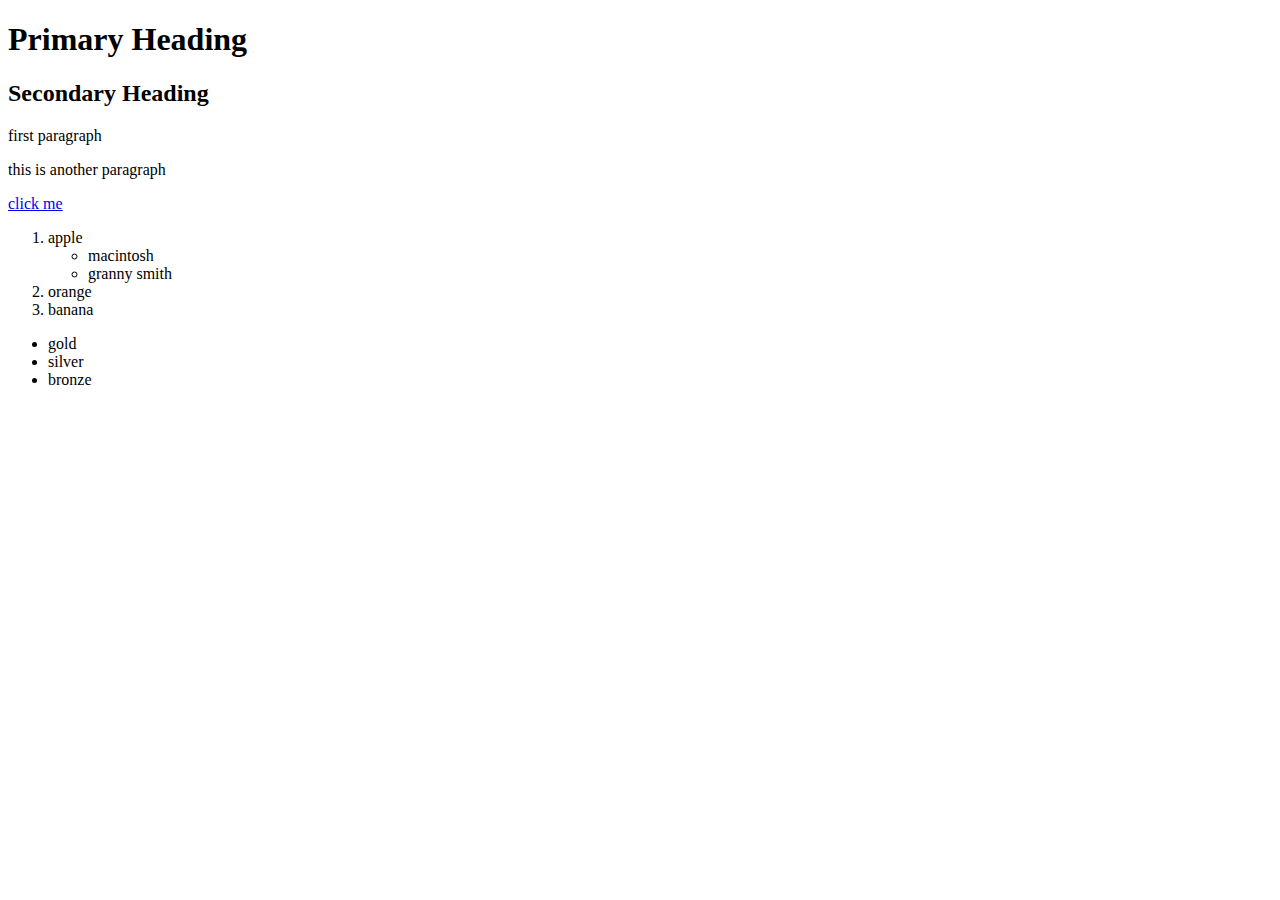
<file: week01/class-files/index.html>
<!doctype html>
<html>
	<head>
	</head>
	<body>
		<h1>Primary Heading</h1>
		<h2>Secondary Heading</h2>
		<p>first paragraph</p>
		<p>this is another paragraph</p>
		<a href="http://www.wikipedia.org">click me</a>
		<ol>
			<li>
				apple
				<ul>
					<li>macintosh</li>
					<li>granny smith</li>
				</ul>
			</li>
			<li>orange</li>
			<li>banana</li>
		</ol>
		<ul>
			<li>gold</li>
			<li>silver</li>
			<li>bronze</li>
		</ul>
	</body>
</html>
</file>
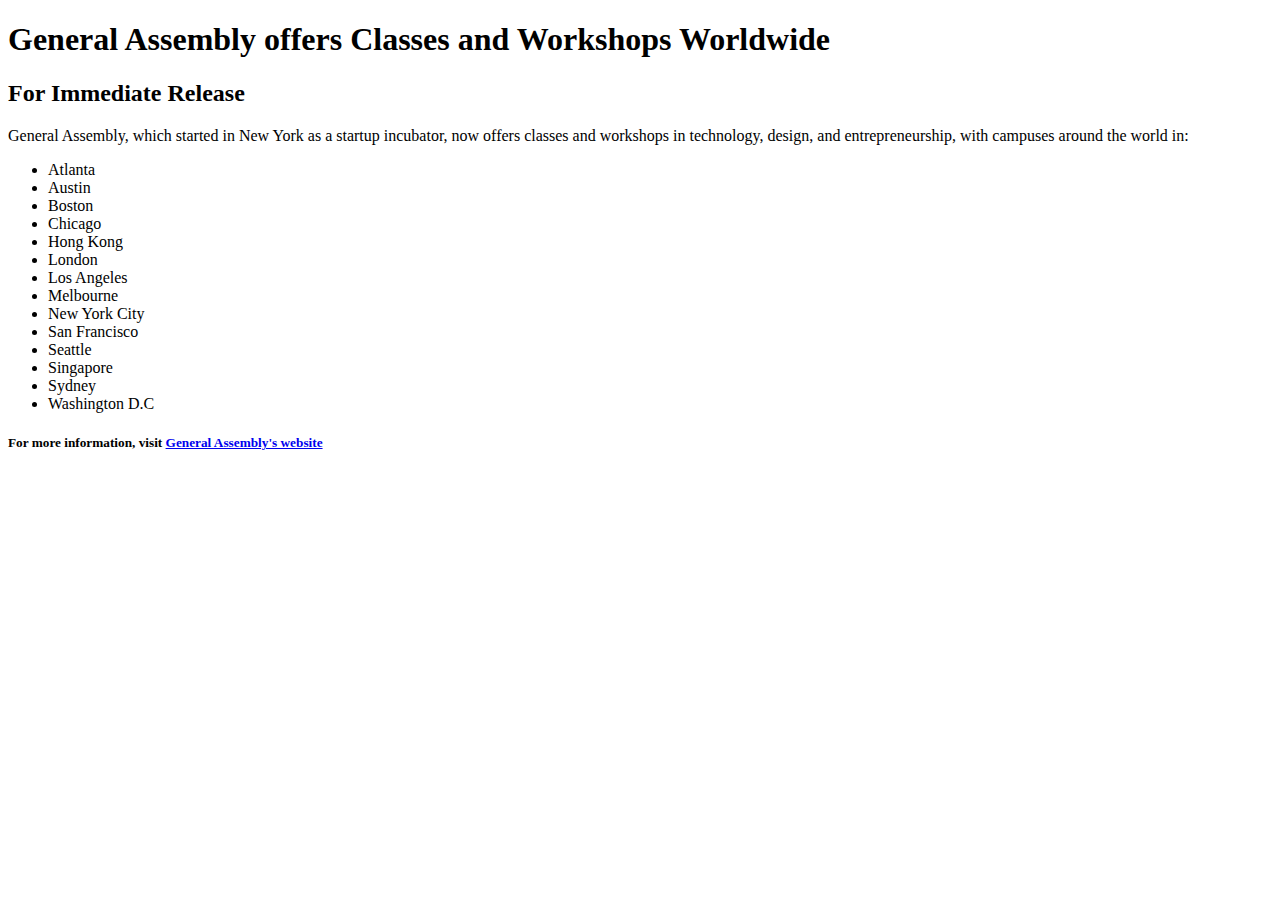
<file: week01/GA press release/index.html>
<!DOCTYPE html>
<html>
	<head>
		<title>GA</title>
	</head>
	<body>

	<h1>General Assembly offers Classes and Workshops Worldwide </h1>

	<h2> For Immediate Release </h2>

	<p> General Assembly, which started in New York as a startup incubator, now offers classes and workshops in technology, design, and entrepreneurship, with campuses around the world in: </p>

	<ul>
	<li> Atlanta </li> 
	<li>Austin </li>
	<li>Boston
	<li>Chicago
	<li>Hong Kong
	<li>London
	<li>Los Angeles
	<li>Melbourne
	<li>New York City
	<li>San Francisco
	<li>Seattle
	<li>Singapore
	<li>Sydney
	<li>Washington D.C</li>
	</ul>

	<h5> For more information, visit <a href= "about.html"> General Assembly's website </a> </h5> 

	</body>
</html>
</file>
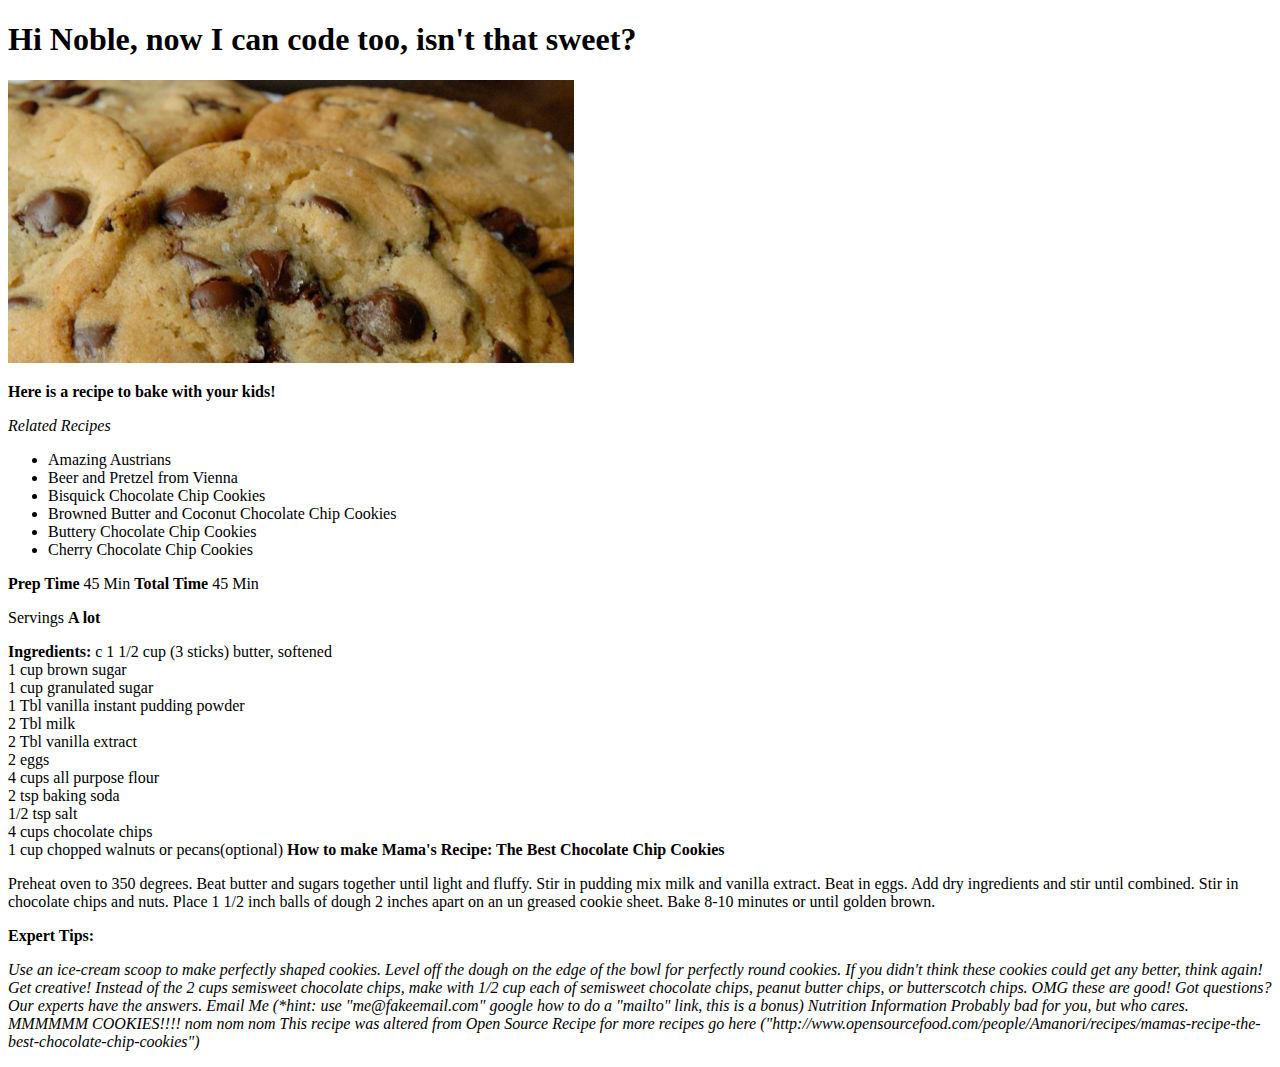
<file: week01/homework/cookie-recipe/index.html>
<!DOCTYPE html>
<html>
<head>
	<title></title>
</head>
<body>

<h1> Hi Noble, now I can code too, isn't that sweet? </h1>

<img src="cookies.jpg" alt="Mountain View">


<p> <b> Here is a recipe to bake with your kids! </b>

<p> <i> Related Recipes </i> </p>
	<ul>
		<li> Amazing Austrians </li>
		<li> Beer and Pretzel from Vienna </li>
	    <li> Bisquick Chocolate Chip Cookies </li>
		<li>Browned Butter and Coconut Chocolate Chip Cookies </li>
		<li>Buttery Chocolate Chip Cookies </li>
		<li>Cherry Chocolate Chip Cookies </li>

			</ul> 
				</p>

<p>
	<b>Prep Time</b>
		45 Min

<b>Total Time</b>
45 Min

<p>
Servings
<b> A lot </b>
</p>

<b> Ingredients:</b>
	c 1 1/2 cup (3 sticks) butter, softened
	<li> 1 cup brown sugar </li>
	<li>1 cup granulated sugar </li>
	<li>1 Tbl vanilla instant pudding powder </li>
	<li>2 Tbl milk </li>
	<li>2 Tbl vanilla extract </li>
	<li>2 eggs </li>
	<li>4 cups all purpose flour </li>
	<li>2 tsp baking soda </li>
	<li>1/2 tsp salt </li>
	<li>4 cups chocolate chips </li>
	<li>1 cup chopped walnuts or pecans(optional) </ul>

<b> How to make Mama's Recipe: The Best Chocolate Chip Cookies </b>
	
<p> Preheat oven to 350 degrees.
	Beat butter and sugars together until light and fluffy.
	Stir in pudding mix milk and vanilla extract.
	Beat in eggs.
	Add dry ingredients and stir until combined.
	Stir in chocolate chips and nuts.
	Place 1 1/2 inch balls of dough 2 inches apart on an un greased cookie sheet.
	Bake 8-10 minutes or until golden brown.</p>


<b> Expert Tips: </b>

<p> 
 <i> Use an ice-cream scoop to make perfectly shaped cookies. Level off the dough on the edge of the bowl for perfectly round cookies.

If you didn't think these cookies could get any better, think again! Get creative! Instead of the 2 cups semisweet chocolate chips, make with 1/2 cup each of semisweet chocolate chips, peanut butter chips, or butterscotch chips. OMG these are good!

Got questions? Our experts have the answers. Email Me (*hint: use "me@fakeemail.com" google how to do a "mailto" link, this is a bonus)

Nutrition Information
Probably bad for you, but who cares. MMMMMM COOKIES!!!! nom nom nom

This recipe was altered from Open Source Recipe for more recipes go here ("http://www.opensourcefood.com/people/Amanori/recipes/mamas-recipe-the-best-chocolate-chip-cookies") 
</i>
</p>

</body>
</html>
</file>
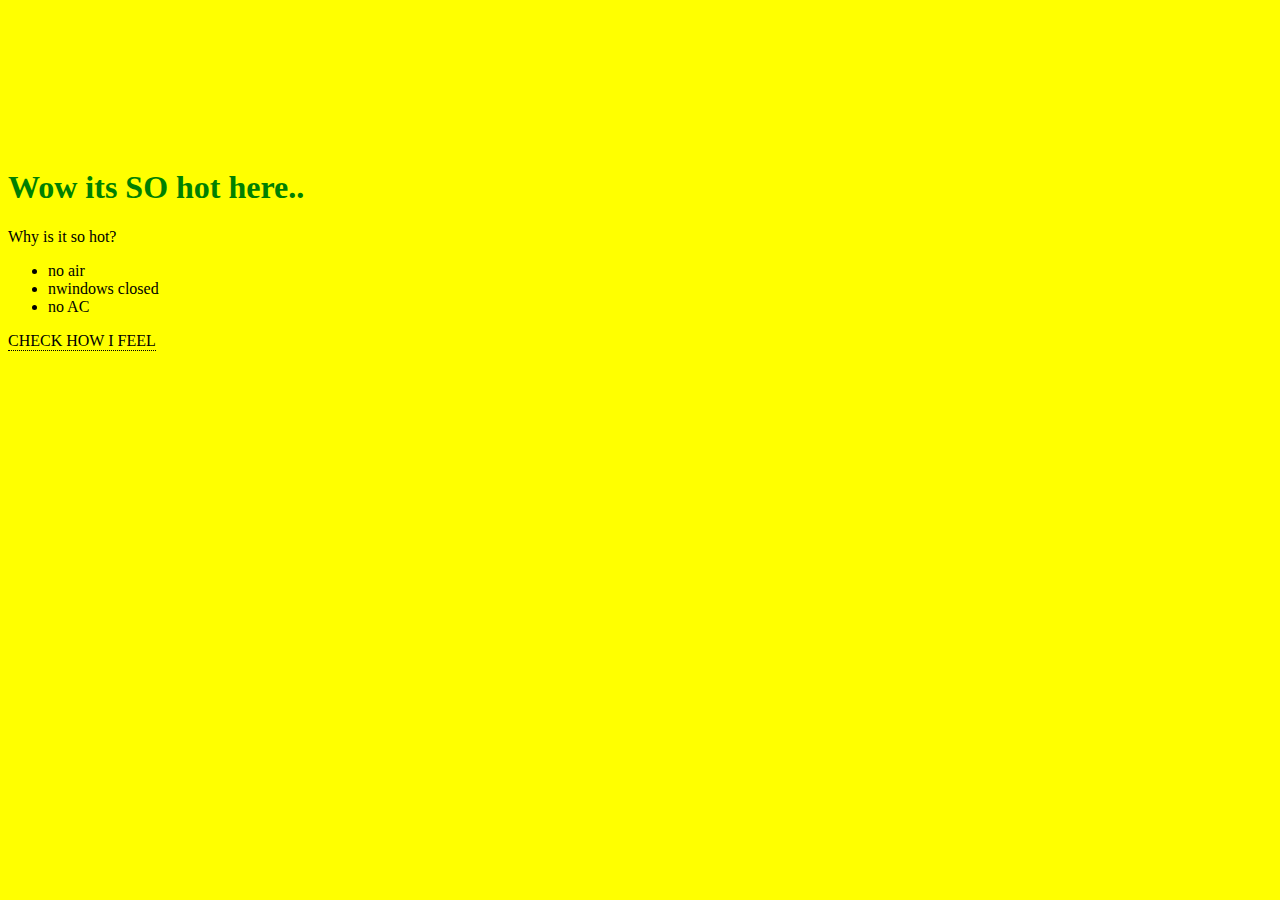
<file: week02/test.html>
<!DOCTYPE html>
<html>
<head>
	<title>

	</title>
	<link rel="stylesheet" type="text/css" href="style.css">

</head>
<body>

<h1>Wow its SO hot here..</h1> 

Why is it so hot?
		<ul>
		<li> no air </li>
		<li> nwindows closed </li>
		<li> no AC </li>
		</ul>


<div class="tooltip">CHECK HOW I FEEL
  <span class="tooltiptext">O-M-G </span>
</div>

</body>
</html>
</file>
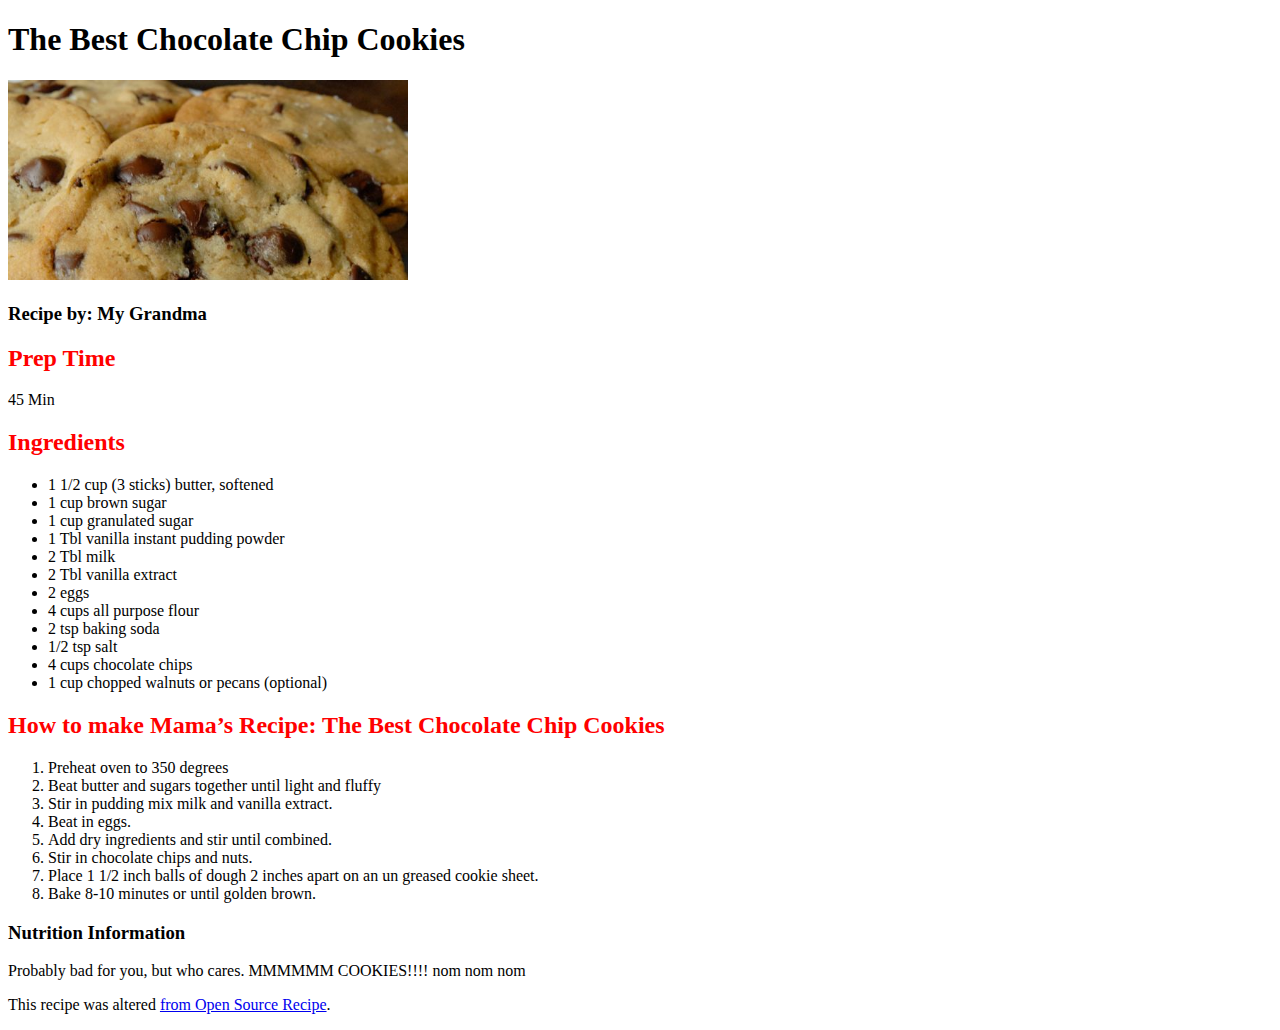
<file: week01/class-files/cookie_recipe.html>
<!doctype html>
	<head>
		<meta charset="utf-8">
		<title>Cookies</title>
		<link rel="stylesheet" href="style.css">
	</head>
	<body>

		<h1>The Best Chocolate Chip Cookies</h1>

		<img src="images/cookies.jpg" width="400">

		<h3>Recipe by: My Grandma</h3>


		<h2>Prep Time</h2>
		<p>45 Min</p>
		
		<h2>Ingredients</h2>
		<ul>
			<li>1 1/2 cup (3 sticks) butter, softened</li>
			<li>1 cup brown sugar</li>
			<li>1 cup granulated sugar</li>
			<li>1 Tbl vanilla instant pudding powder</li>
			<li>2 Tbl milk</li>
			<li>2 Tbl vanilla extract</li>
			<li>2 eggs</li>
			<li>4 cups all purpose flour</li>
			<li>2 tsp baking soda</li>
			<li>1/2 tsp salt</li>
			<li>4 cups chocolate chips</li>
			<li>1 cup chopped walnuts or pecans (optional)</li>

		</ul>

		
		<h2>How to make Mama’s Recipe: The Best Chocolate Chip Cookies</h2>

		<ol>
			<li>Preheat oven to 350 degrees</li>
			<li>Beat butter and sugars together until light and fluffy</li>
			<li>Stir in pudding mix milk and vanilla extract.</li>
			<li>Beat in eggs.</li>
			<li>Add dry ingredients and stir until combined.</li>
			<li>Stir in chocolate chips and nuts.</li>
			<li>Place 1 1/2 inch balls of dough 2 inches apart on an un greased cookie sheet.</li>
			<li>Bake 8-10 minutes or until golden brown.</li>
		</ol>
		

		<h3>Nutrition Information</h3>

		<p>Probably bad for you, but who cares. MMMMMM COOKIES!!!! nom nom nom</p>

		<p>This recipe was altered <a href= "http://www.opensourcefood.com/people/Amanori/recipes/mamas-recipe-the-best-chocolate-chip-cookies">from Open Source Recipe</a>.</p>

	</body>
</html>
</file>
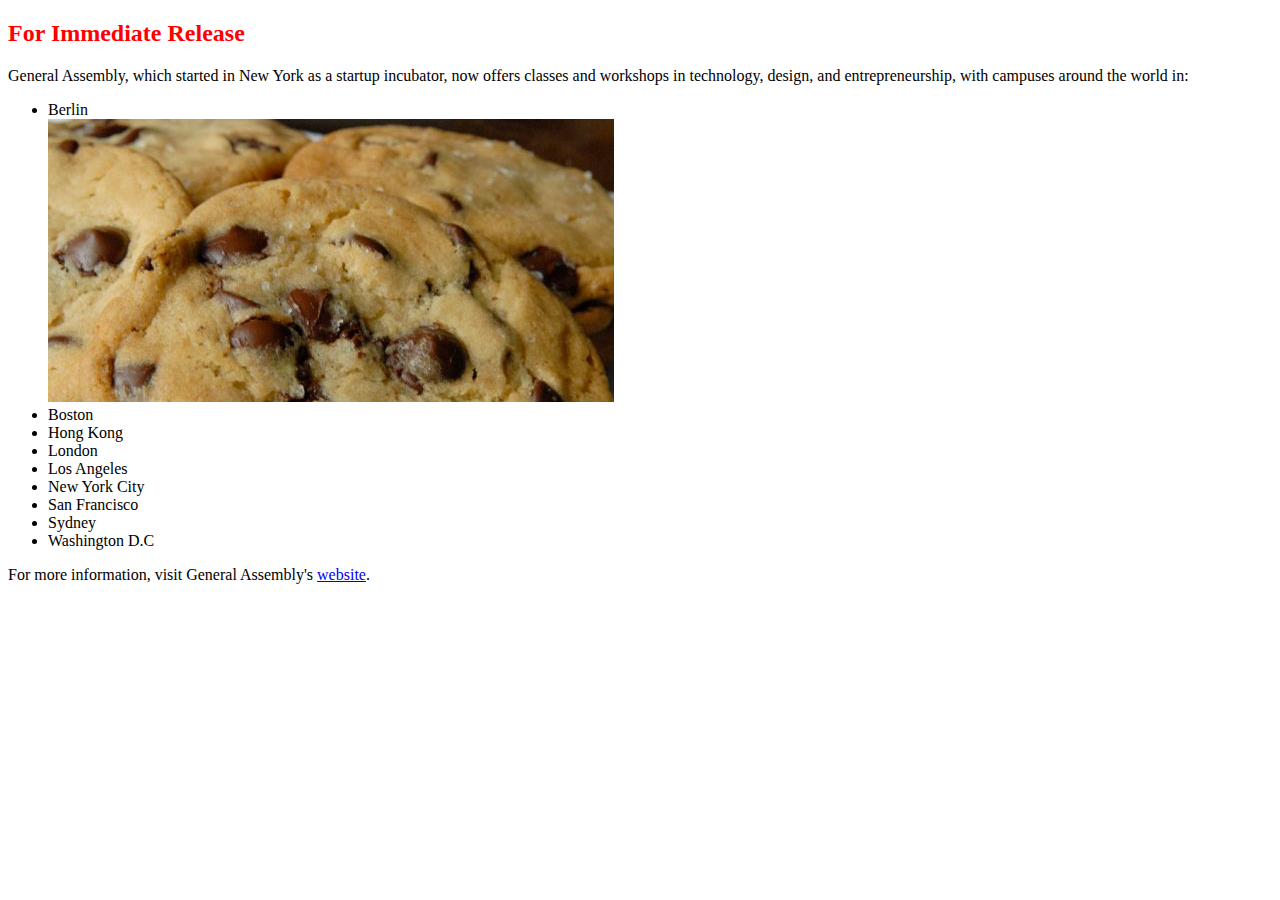
<file: week01/class-files/press_release.html>
<!doctype html>
<html>
	<head>
		<title>Press Release</title>
		<link href="style.css" type="text/css" rel="stylesheet" />
	</head>

	<body>
		<h2>For Immediate Release</h2>
		<p>General Assembly, which started in New York as a startup incubator, now offers classes and workshops in technology, design, and entrepreneurship, with campuses around the world in:</p>
		<ul>
			<li>Berlin</li>
			<img src="images/cookies.jpg" />
			<li>Boston</li>
			<li>Hong Kong</li>
			<li>London</li>
			<li>Los Angeles</li>
			<li>New York City</li>
			<li>San Francisco</li>
			<li>Sydney</li>
			<li>Washington D.C</li>
		</ul>
		<p>For more information, visit General Assembly's <a href="https://generalassemb.ly/">website</a>.</p>
	</body>
</html>
</file>
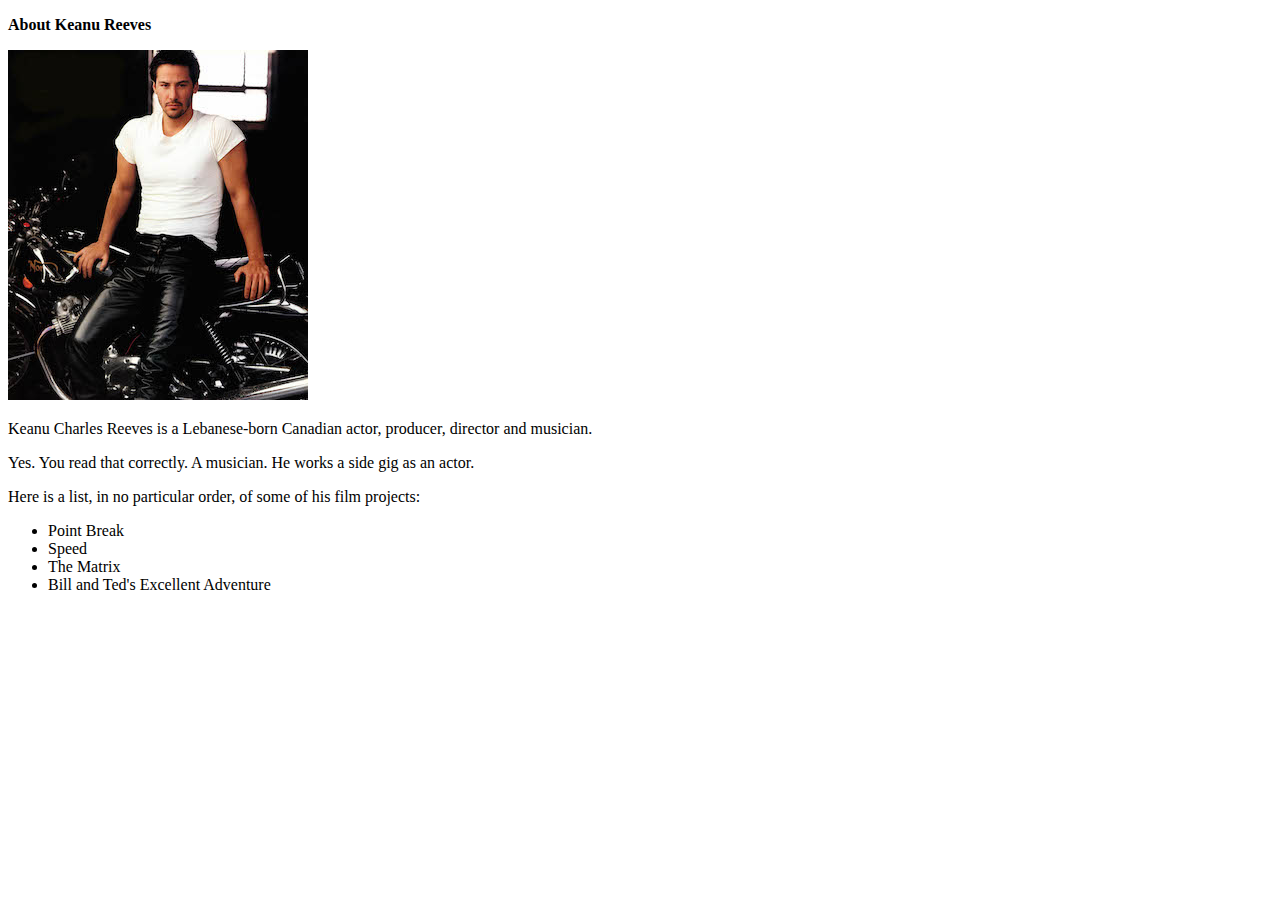
<file: week02/class_files/about.html>
<!DOCTYPE html>
<html>
<head>
	<title>
		<link rel="stylesheet" type="text/css" href="css/styles.css">
		
	</title>
</head>
<body>

<p> <b> About Keanu Reeves </b> </p>

<img src="keanu.jpg">

<p> Keanu Charles Reeves is a Lebanese-born Canadian actor, producer, director and musician. </p>
<p>Yes. You read that correctly. A musician. He works a side gig as an actor.</p>

<p>Here is a list, in no particular order, of some of his film projects: </p>


<ul>
<li> Point Break </li>
<li> Speed </li>
<li> The Matrix </li>
<li>Bill and Ted's Excellent Adventure </li>
</ul>

</body>
</html>
</file>
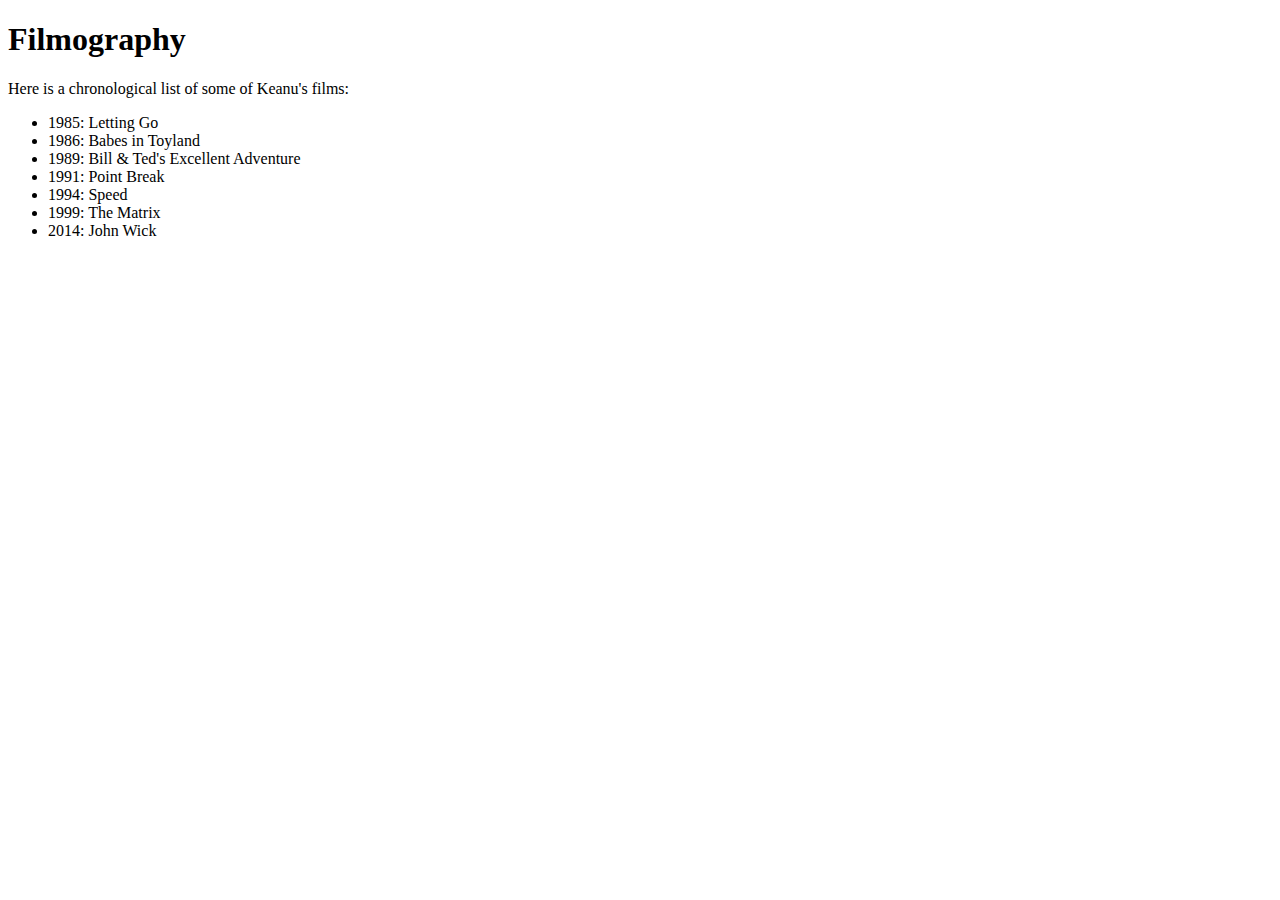
<file: week02/class_files/films.html>
<!DOCTYPE html>
<html>
<head>
	<title>
		<link rel="stylesheet" type="text/css" href="css/styles.css">

	</title>
</head>
<body>
	<h1>Filmography</h1>
	<p>Here is a chronological list of some of Keanu's films:</p>

	<ul>
		<li>1985: Letting Go</li>
		<li>1986: Babes in Toyland</li>
		<li>1989: Bill & Ted's Excellent Adventure</li>
		<li>1991: Point Break</li>
		<li>1994: Speed</li>
		<li>1999: The Matrix</li>
		<li>2014: John Wick</li>
	</ul>
</body>
</html>
</file>
<file: week02/style.css>
body {
	background-image: url("https://thumbs.dreamstime.com/t/woman-desert-17925060.jpg");
	background-repeat: no-repeat;
	padding-top: 140px;
	background-color: yellow;
	}


h1 {
    color: green;
    font: Helvetica;
}


.tooltip {
    position: relative;
    display: inline-block;
    border-bottom: 1px dotted black; /* If you want dots under the hoverable text */
}

/* Tooltip text */
.tooltip .tooltiptext {
    visibility: hidden;
    width: 120px;
    background-color: black;
    color: #fff;
    text-align: center;
    padding: 5px 0;
    border-radius: 6px;
 
    /* Position the tooltip text - see examples below! */
    position: absolute;
    z-index: 1;
}

/* Show the tooltip text when you mouse over the tooltip container */
.tooltip:hover .tooltiptext {
    visibility: visible;
</file>
<file: week01/class-files/style.css>
h2{
	color: red;
}
</file>
<file: week02/class_files/css/styles.css>
body {
	background: black;
	color: white;
}
</file>
